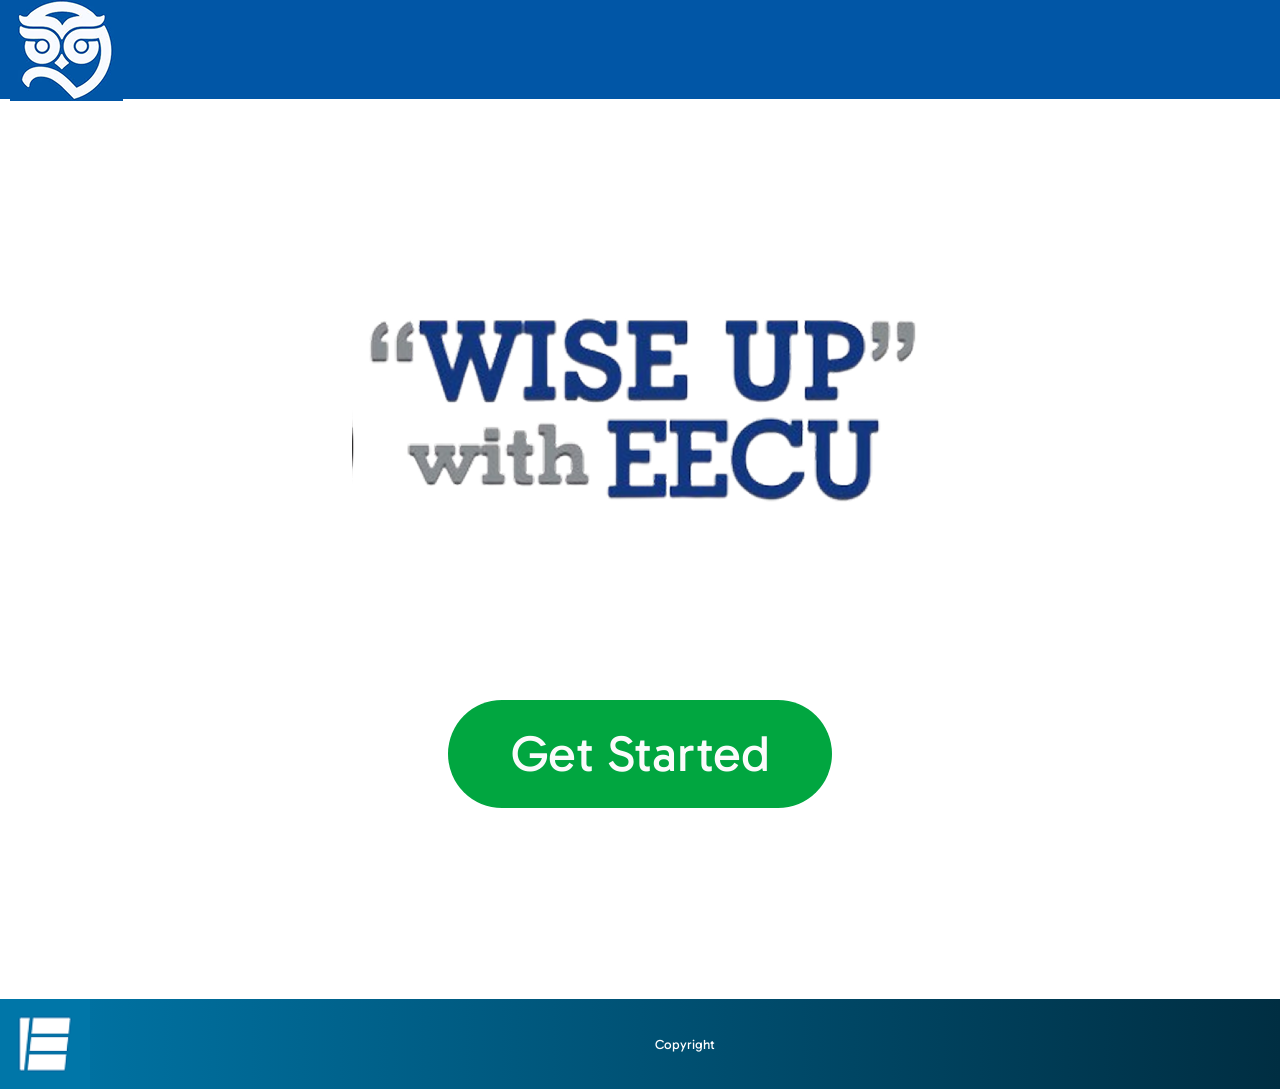
<file: index.html>
<!DOCTYPE html>
<html lang="en">
<head>
    <meta charset="UTF-8">
    <meta name="viewport" content="width=device-width, initial-scale=1.0">
    <title>Wise Up!</title> <!--Make sure to add appropriate Titles for pages-->
    <style>
        @import url('https://fonts.googleapis.com/css2?family=Gabarito:wght@400..900&display=swap');
        </style>
        
        <style>
            @import url('https://fonts.googleapis.com/css2?family=Gabarito:wght@400..900&family=Gantari:ital,wght@0,100..900;1,100..900&display=swap');
            </style>
    <link rel="stylesheet" href="style.css">
    <link rel="icon" href="/IMages/images 1.png">
</head>
<body>
    <nav>
        <a href="index.html" id="income-1">
            <img src="/IMages/images 1.png" alt="EECU Logo">
        </a>
    </nav>
    <main>
        <section id="hero">
            <img src="/IMages/Hero-Text.png" alt="Hero-Text" id="Hero-Text">
            <a href="income.html" id="beginButton">Get Started</a>
        </section>
    </main>
    <nav id="bottom-nav">
        <img src="/IMages/Footer-Image.png" alt="logo">
        <footer>
            <small>Copyright</small>
        </footer>
    </nav>
</body>
</html>
</file>
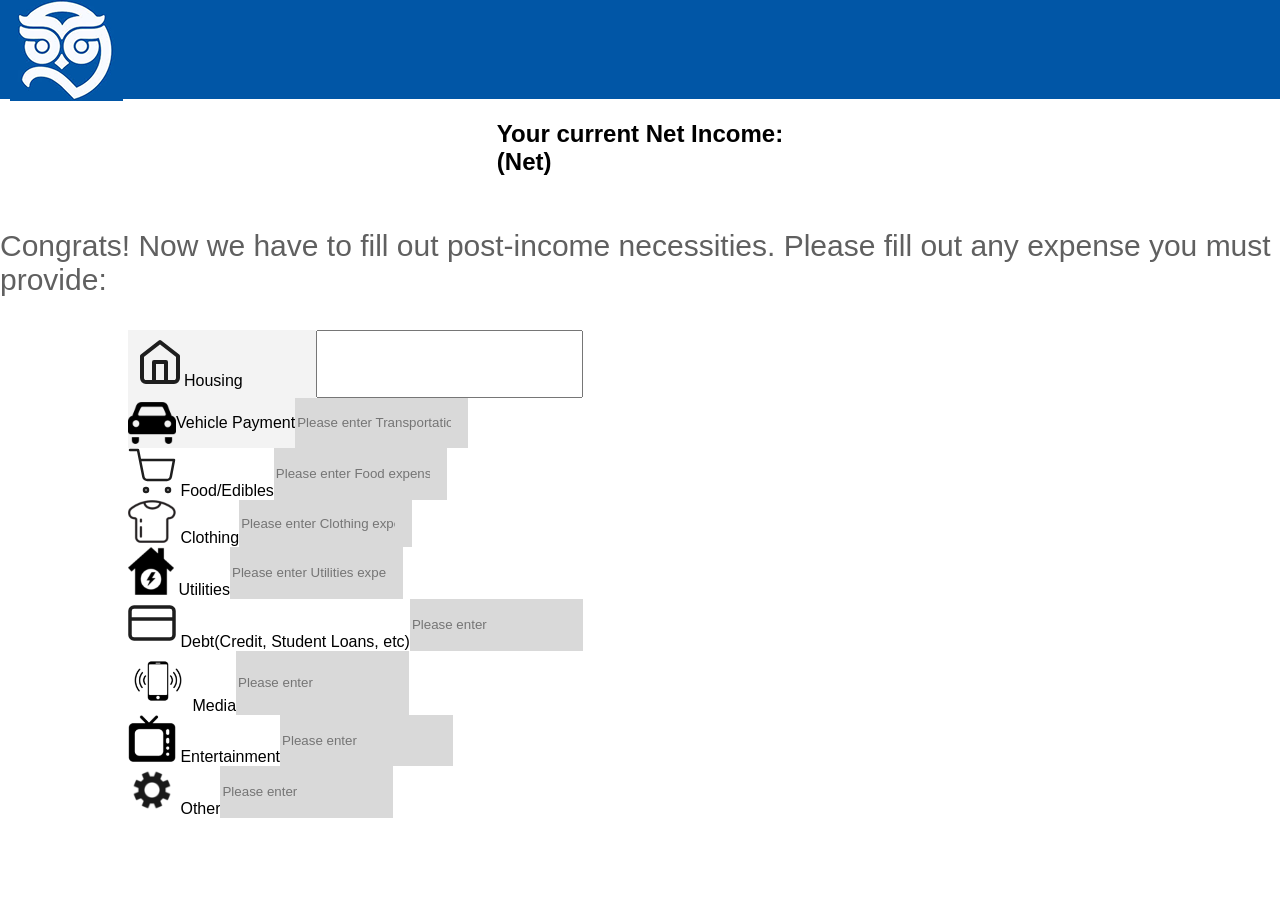
<file: expenses.html>
<!DOCTYPE html>
<html lang="en">

<head>
    <meta charset="UTF-8">
    <meta name="viewport" content="width=device-width, initial-scale=1.0">
    <title>Document</title>
    <link rel="stylesheet" href="style.css">
</head>

<body>
    <nav>
        <a href="index.html" id="income-1">
            <img src="/IMages/images 1.png" alt="EECU Logo">
        </a>
    </nav>
    <section class="net-income">
        <h1>Your current Net Income: <br> (Net)</h1>
        <p>Congrats! Now we have to fill out post-income necessities. Please fill out any expense you must provide:</p>
        <form id="userExpenses">
            <section class="expenses-column">
                <div class="row housing">
                    <label for="">Housing</label>
                    <input type="number" name="housing">
                </div>
                <!--
            <span class="input-align">
                <span class="label-box">
            <label for="rent">
                <span class="expense-desc">
                <img src="./IMages/Home.svg" alt="Home-Icon">
                <p>Rent/Mortage</p>
            </label>
        </span>
            <input type="number" name="rent" id="rent" class="expenseFormInput" placeholder="Please enter a mortgage">
            </span>
            <!--Add Icons via emojis or img tag-->
        <span class="input-align">
            <span class="label-box">
            <label for="vehicle">
                <span class="expense-desc">
                <img src="./IMages/Car.svg" alt="Home-Icon">
                <p>Vehicle Payment</p>
            </span>
            </label>
        </span>
            <input type="number" name="vehicle" id="vehicle" class="expenseFormInput"
                placeholder="Please enter Transportation payments">
        </span>
        <span class="input-align">
            <label for="food">
                <img src="./IMages/Shopping cart.svg" alt="Home-Icon">
                Food/Edibles
            </label>
            <input type="number" name="food" id="food" class="expenseFormInput"
                placeholder="Please enter Food expenses">
            </span>
            <span class="input-align">
            <label for="clothing">
                <img src="./IMages/Clothing.svg" alt="Home-Icon">
                Clothing
            </label>
            <input type="number" name="clothing" id="clothing" class="expenseFormInput"
                placeholder="Please enter Clothing expenses">
            </span>
            <span class="input-align">
            <label for="utilities">
                <img src="./IMages/Utilities.svg" alt="Home-Icon">
                Utilities
            </label>
            <input type="number" name="utilities" id="utilities" class="expenseFormInput"
                placeholder="Please enter Utilities expenses">
            </span>
            <span class="input-align">
            <label for="debt">
                <img src="./IMages/Credit card.svg" alt="Home-Icon">
                Debt(Credit, Student Loans, etc)
            </label>
            <input type="number" name="debt" id="debt" class="expenseFormInput" placeholder="Please enter">
        </span>
            <!--Continue adding form informatinon and labels-->
            <span class="input-align">
            <label for="media">
                <img src="./IMages/Media.svg" alt="Home-Icon">
                Media
            </label>
            <input type="number" name="media" id="media" class="expenseFormInput" placeholder="Please enter">
        </span>
        <span class="input-align">
            <label for="entertainment">
                <img src="./IMages/Television.svg" alt="Home-Icon">
                Entertainment
            </label>
            <input type="number" name="entertainment" id="entertainment" class="expenseFormInput"
                placeholder="Please enter">
            </span>
            <span class="input-align">
            <label for="other">
                <img src="./IMages/Other.svg" alt="Home-Icon">
                Other
            </label>
            <input type="number" name="other" id="other" class="expenseFormInput" placeholder="Please enter">
            </span>
            </section>
            <!--Last form may require a button & styling for functionality-->
        </form>
    </section>
    <!--Add Done Button-->
</body>

</html>
</file>
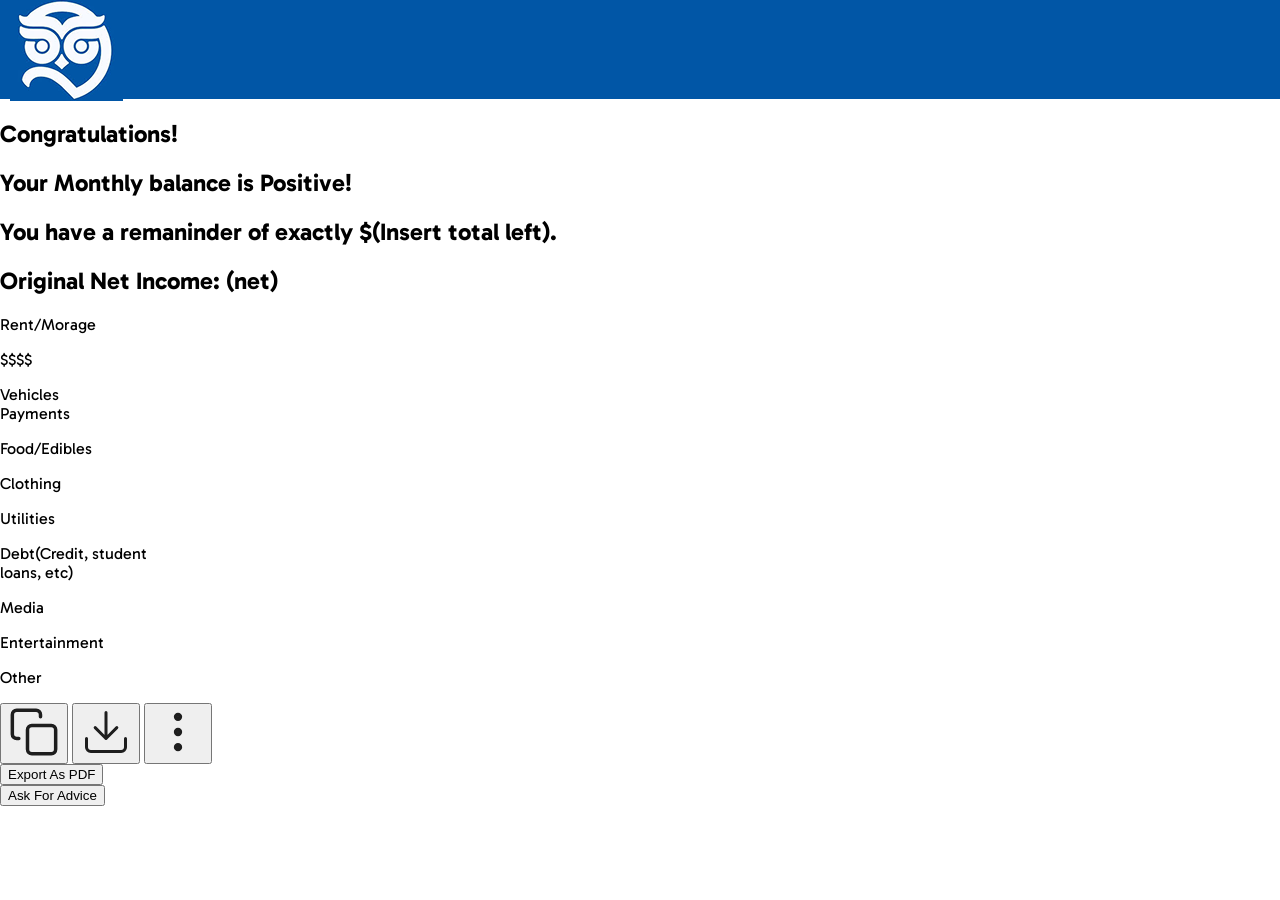
<file: results.html>
<!DOCTYPE html>
<html lang="en">
<head>
    <meta charset="UTF-8">
    <meta name="viewport" content="width=device-width, initial-scale=1.0">
    <style>
        @import url('https://fonts.googleapis.com/css2?family=Fugaz+One&family=Gabarito:wght@400..900&family=Gantari:ital,wght@0,100..900;1,100..900&display=swap');
        @import url('https://fonts.googleapis.com/css2?family=Fugaz+One&family=Gabarito:wght@400..900&family=Gantari:ital,wght@0,100..900;1,100..900&display=swap');

       </style>
       
   
    <title>Document</title>
    <link rel="stylesheet" href="style.css">
</head>
<body>
    <nav>
        <a href="index.html" id="income-1">
            <img src="/IMages/images 1.png" alt="EECU Logo">
        </a>
    </nav>
    <section id="outcome">
        <h1 id="outcome-h1">Congratulations!</h1>
        <h1 id="outcome-h2">Your Monthly balance is Positive!</h1>
        <h2 id="remainder-h2">You have a remaninder of exactly $(Insert total left).</h2 >
            <!--These will be upadted based on outcome, these titles are just the placeholders-->
    </section>
    
    <main id="payments-chart">
        <section id="rows">
            <h2>Original Net Income: (net)</h2>
            <div class="resultRow">
                <p class="label">Rent/Morage</p> <!--Insert each label and leave result blank for JS-->
                <p class="result">$$$$</p>
            </div>
            <div class="resultRow">
                <p class="label">Vehicles <br>Payments</p>
                <p class="result"></p>
            </div>
            <div class="resultRow">
                <p class="label">Food/Edibles</p>
                <p class="result"></p>
            </div>
            <div class="resultRow">
                <p class="label">Clothing</p>
                <p class="result"></p>
            </div>
            <div class="resultRow">
                <p class="label">Utilities</p>
                <p class="result"></p>
            </div>
            <div class="resultRow">
                <p class="label">Debt(Credit, student <br>loans, etc)</p>
                <p class="result"></p>
            </div>
            <div class="resultRow">
                <p class="label">Media</p>
                <p class="result"></p>
            </div>
            <div class="resultRow">
                <p class="label">Entertainment</p>
                <p class="result"></p>
            </div>
            <div class="resultRow">
                <p class="label">Other</p>
                <p class="result"></p>
            </div>

            <div id="chart-container">
                <!--Js chart goes here-->
            </div>
    </main>
        <div id="btns-container">
            <button class="btns">
                <img src="Copy.svg" alt="copy-button" type="svg">
            </button>
            <button class="btns">
                <img src="Download.svg" alt="download-button" type="svg">
            </button>
            <button class="btns">
                <img src="More vertical.svg" alt="more-options" type="svg">
            </button>
        </div>
        

        <div id="export-container">
            <button id="export">Export As PDF</button>
        </div>
        <button id="debtChecker" name="debt">Ask For Advice</button> <!--display: none if name is debt, check with JS, change to noDebt if none & change display -->

    </section>

</body>
</html>
</file>
<file: style.css>
/*Font Setup for buttons*/
.gabarito-Buttons {
    font-family: "Gabarito", sans-serif;
    font-optical-sizing: auto;
    font-weight: 400;
    font-style: 51px;
  }

  .row {
    display: flex;
    flex-flow: row nowrap;
    /* align-items: center; */
  }
  
  .row > label {
    background-color: var(--light-gray);
    width: 40%;
    padding: 0.5rem;
  }

  .row > label:before {
    content: "";
    display: inline-block;
    width: 3rem;
    height: 3rem;
  }

  .row.housing > label:before {
    background-image: url("./IMages/Home.svg")
  }
  
.row > input {
    width: 60%;
}

.gantari-font> {
    font-family: "Gantari", sans-serif;
    font-optical-sizing: auto;
    font-weight: 400;
    font-style: 13px ;
  }

  :root {
    --blue-color: #0156A6;
    --green-btn: #01A640;
    --good-outcome: #60FF7D;
    --grey: #606060;
    --main-content-border:#E0E0E0;
    --light-gray: #F3F3F3;
}

body {
    
    margin: 0;
    font-family: 'Gabarito', sans-serif;
}
nav {
    background-color: var(--blue-color);
    display: flex;
    height: 11vh;
}

#hero {
    background-size: 100%;
    height: 100vh;
    background-repeat: none;
    z-index: -1;
    display: flex;
    flex-direction: column;
    justify-content: center;
    align-items: center;

}

#Hero-Text {
    height: 410px;
    width: 576px;
}

a {
    text-decoration: none;
    border-radius: 60px;
    color: white;
    height: 12vh;
    width: 30vw;
    font-family: "Gabarito";
    font-size: 51px;
    outline: none;
    border: #01A640;
    text-align: center;
    line-height: 12vh;
    background-color: #01A640;
}
#beginButton {
    border-radius: 60px;
    color: rgb(251, 251, 251);
    text-size-adjust: 75%;
}


footer {
   display: flex;
   justify-content: center;
   align-items: center;
   flex: 1;
   color:white;
   text-align: center;
}

#bottom-nav {
    height: 10vh;
    width: 100%;
    background: linear-gradient(90deg, #0076A8, #002E42 100%)

   
}
#welcome-screen > a{
    line-height:7vh;
    height:7vh;
}


#welcome-screen {
    font-family: "gantari";
    display: flex;
    flex-direction: column;
    justify-content: space-around;
    align-items: center;
    height: 80vh;
}
#welcome-screen > h1{
    font-size:50px;
}

#welcome-screen > p {
    color: #606060;
    font-size:30px;
}

#nextButton {
    text-decoration: none;
    border-radius: 56px;
    background-color: #01A640;
    color: white;
    height: 6vh;
    width: 12vw;
    font-family: "Gabarito";
    font-size: 30px;
    outline: none;
    border: #01A640
}

/*Income Styling*/
#income {
    padding: 0;
    background-color:#d9d9d9;
    width:32vw;
    height: 8.5vh;
    color:#818080;
}
.dropdown > select{
    border:none;
    padding: 0;
    font-size:25px;
    color:#818080;
    background-color:#d9d9d9;
    width:fit-content;
    height: 8.5vh;
    margin-bottom:5vh;
}
.net-income {
    display: flex;
    flex-direction: column;
    justify-content: space-around;
    align-items: center;
    height: 80vh;
}
.net-imcome h1{
    font-size:50px;
}
.net-income > p {
    color: #606060;
    font-size:30px;
}
#userExpenses{
    display:flex;
    flex-flow:row wrap;
    width: 80vw;
}
/* #userExpenses label{
    width:20%;
}
#userExpenses input{
    width:80%;
} */

#income-1 {
    background-color: transparent;
    margin-left: -14vh;
}

.careers {
    display: flex;
    flex-direction: column;
    justify-content: space-around;
    align-items: center;
    width: fit-content;
    height: 80vh;
}

.expenses-column {
    display: flex;
    flex-direction: column;
}

.input-align {
    display: flex;
}

.label-box {
    Display:flex;
    background-color:rgba(243, 243, 243, 1)
}

.expense-desc {
display:flex;
background-color: rgba(243, 243, 243, 1)
}

.expenseFormInput {
background-color: rgba(217, 217, 217, 1);
border: none;
}

/* Desktop */
.indexBody {
    background-image: url("/IMages/Hero-Image.png");
    background-size: cover;
    background-position: center;
    background-repeat: no-repeat;
}
@media (min-width: 769px) {
    .indexBody {
        background-image: url("/IMages/Hero-Image.png");
        background-size: cover;
        background-position: center;
    }
}
/* Mobile */
@media (max-width: 768px) {
    .indexBody {
        background-image: url(/IMages/Mobile.png);
    }
}
</file>
